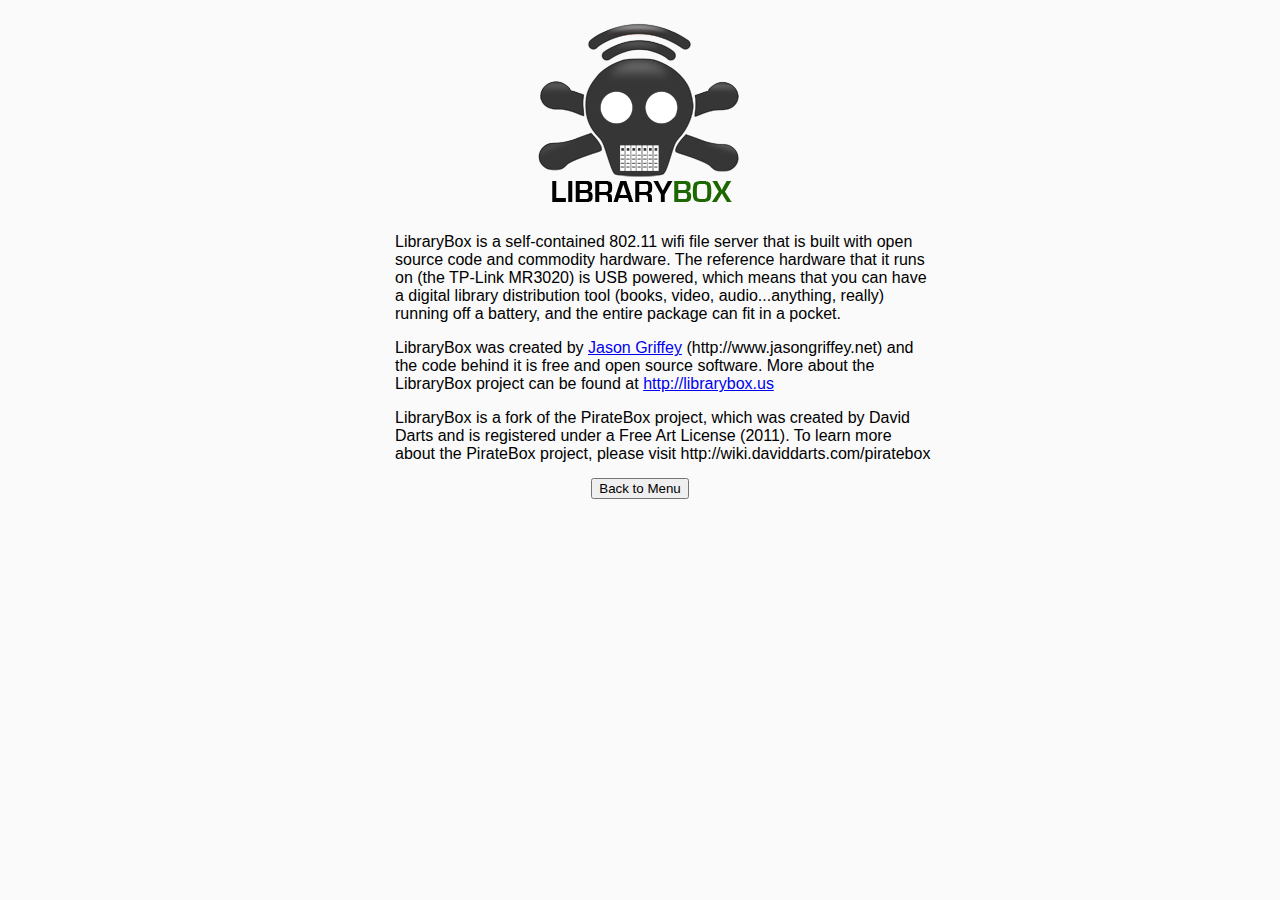
<file: READ.ME.htm>
<!DOCTYPE HTML PUBLIC "-//W3C//DTD HTML 3.2//EN">
     <html>
     <head>
<title>READ ME</title>
<style type="text/css">
<!--

body {margin: 0; border: 0; padding: 0px; background-color: #fafafa;
      text-align: center; font-size: 0.9em; font-family: sans-serif;
      padding-top: 20px;}

--></style>

     
     </head>
     <!-- LibraryBox - Free Content!       -->
     <body>
<p>

<img src="piratebox-logo.png" />

<p>

<table border=0 width=50% cellpadding=0 cellspacing=0 align=center>
<tr>
  <td width="75"><br></td>
  <td><p>LibraryBox is a self-contained 802.11 wifi file server that is built with open source code and commodity hardware. The reference hardware that it runs on (the TP-Link MR3020) is USB powered, which means that you can have a digital library distribution tool (books, video, audio...anything, really) running off a battery, and the entire package can fit in a pocket.</p>
<p>LibraryBox was created by <a href="http://jasongriffey.net">Jason Griffey</a> (http://www.jasongriffey.net) and the code behind it is free and open source software. More about the LibraryBox project can be found at <a href="http://librarybox.us">http://librarybox.us</a></p>  
<p>
LibraryBox is a fork of the PirateBox project, which was created by David Darts and is registered under a Free Art License (2011). To learn more about the PirateBox project, please visit http://wiki.daviddarts.com/piratebox</p>  
</td>
  <td width="25"><br></td>
</tr>
</table>


<p>
<form> 
<input type=button 
value="Back to Menu"
onClick="self.location='http://piratebox.lan'">
</form> 
</p>
</file>
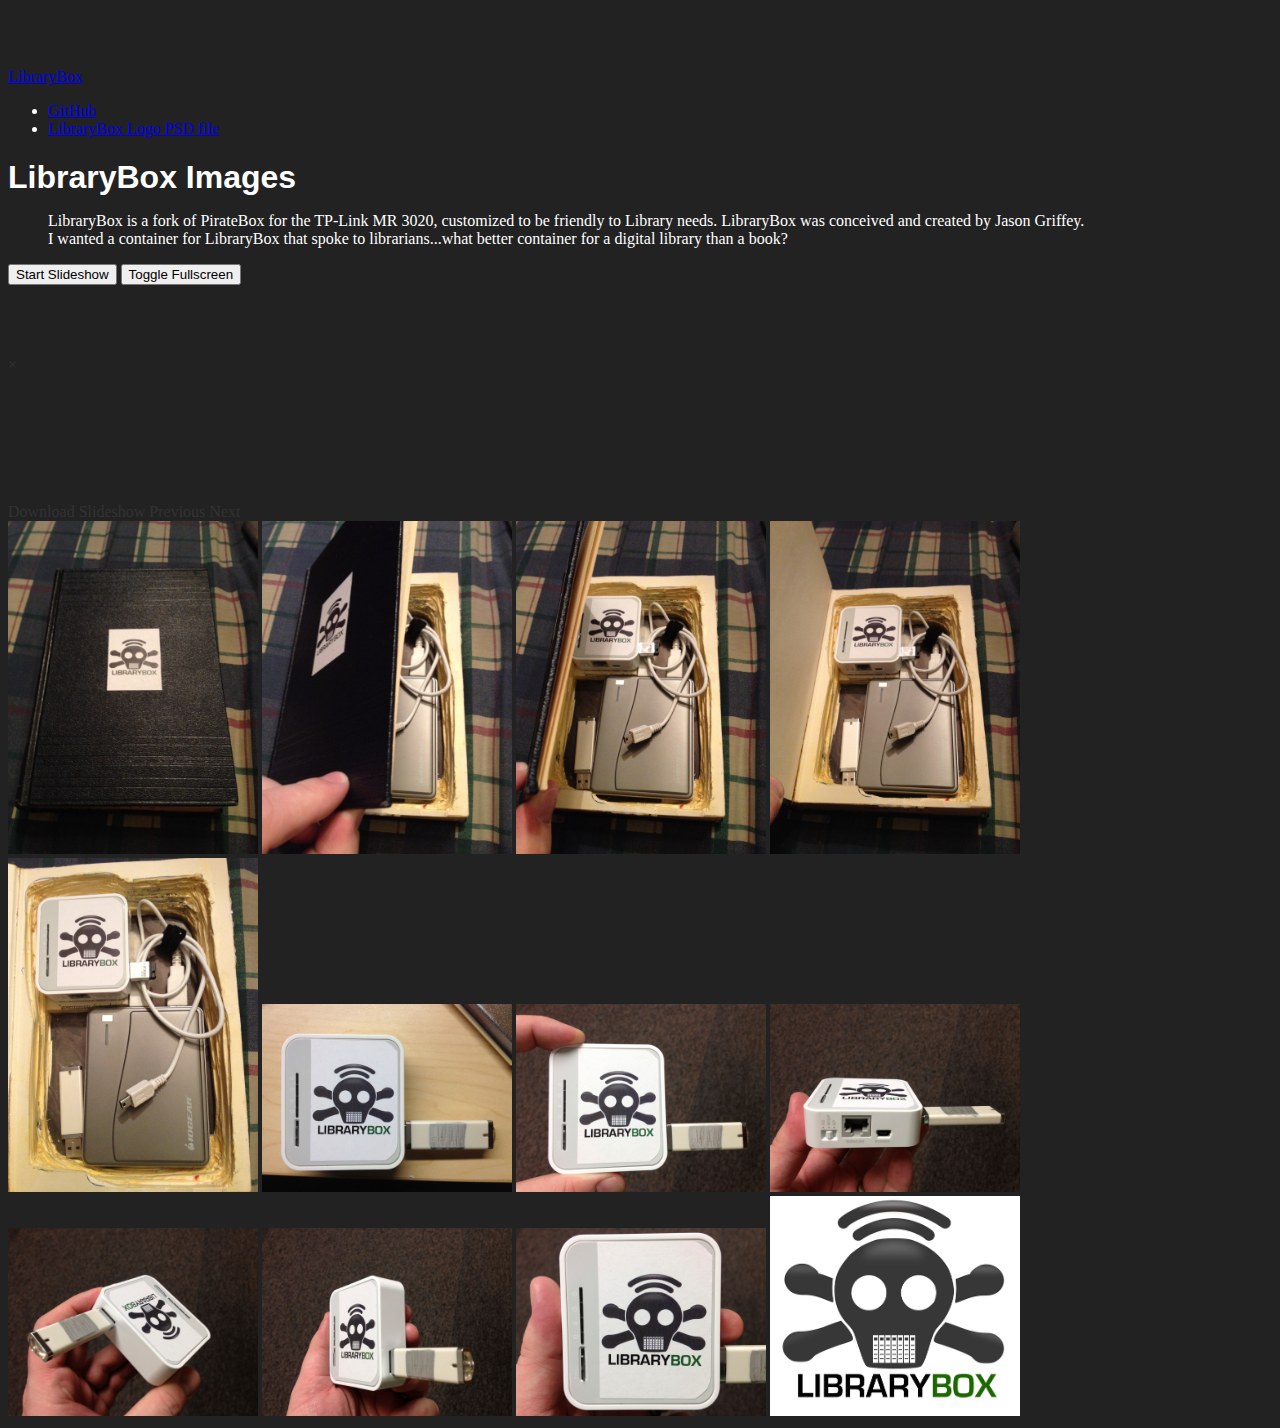
<file: website/images.html>
<!DOCTYPE HTML>
<!--
/*
 * Bootstrap Image Gallery 2.4
 * https://github.com/blueimp/Bootstrap-Image-Gallery
 *
 * Copyright 2011, Sebastian Tschan
 * https://blueimp.net
 *
 * Licensed under the MIT license:
 * http://www.opensource.org/licenses/MIT
 */
-->
<html lang="en">
<head>
<meta charset="utf-8">
<title>LibraryBox Image Gallery</title>
<meta name="viewport" content="width=device-width">
<link rel="stylesheet" href="http://blueimp.github.com/cdn/css/bootstrap.min.css">
<style>
body {
    padding-top: 60px;
    background: #222;
    color: #fff;
}
header {
    margin-bottom: 30px;
}
img {
	width: 250px;
	}
header h1 {
    font-family: 'Lucida Grande', 'Lucida Sans Unicode', Arial, sans-serif;
    color: #fff;
    margin-bottom: 10px;
}
header a {
    color: orange;
}
.modal {
    color: #333;
}
</style>
<link rel="stylesheet" href="http://blueimp.github.com/cdn/css/bootstrap-responsive.min.css">
<!--[if lt IE 7]><link rel="stylesheet" href="http://blueimp.github.com/cdn/css/bootstrap-ie6.min.css"><![endif]-->
<!--[if lt IE 9]><script src="http://html5shim.googlecode.com/svn/trunk/html5.js"></script><![endif]-->
<link rel="stylesheet" href="css/bootstrap-image-gallery.min.css">
</head>
<body>
<div class="navbar navbar-fixed-top">
    <div class="navbar-inner">
        <div class="container-fluid">
            <a class="btn btn-navbar" data-toggle="collapse" data-target=".nav-collapse">
                <span class="icon-bar"></span>
                <span class="icon-bar"></span>
                <span class="icon-bar"></span>
            </a>
            <a class="brand" href="./index.html">LibraryBox</a>
            <div class="nav-collapse">
                <ul class="nav">
                    <li><a href="https://github.com/griffey/LibraryBox/">GitHub</a></li>
                    <li><a href="http://www.jasongriffey.net/librarybox/images/Librarybox.psd">LibraryBox Logo PSD file</a></li>
                </ul>
            </div>
        </div>
    </div>
</div>
<div class="container-fluid">
    <header>
        <h1>LibraryBox Images</h1>
        <blockquote>
            <p>LibraryBox is a fork of PirateBox for the TP-Link MR 3020, customized to be friendly to Library needs. LibraryBox was conceived and created by Jason Griffey.<br>
            I wanted a container for LibraryBox that spoke to librarians...what better container for a digital library than a book?</p>
        </blockquote>
        <p>
            <button id="start-slideshow" class="btn btn-large btn-success" data-slideshow="5000" data-target="#modal-gallery" data-selector="#gallery a[rel=gallery]">Start Slideshow</button>
            <button id="toggle-fullscreen" class="btn btn-large btn-primary" data-toggle="button">Toggle Fullscreen</button>
        </p>
    </header>
    <div id="gallery" data-toggle="modal-gallery" data-target="#modal-gallery"></div>
    <br>
</div>
<!-- modal-gallery is the modal dialog used for the image gallery -->
<div id="modal-gallery" class="modal modal-gallery hide fade">
    <div class="modal-header">
        <a class="close" data-dismiss="modal">&times;</a>
        <h3 class="modal-title"></h3>
    </div>
    <div class="modal-body"><div class="modal-image"></div></div>
    <div class="modal-footer">
        <a class="btn modal-download" target="_blank">
            <i class="icon-download"></i>
            <span>Download</span>
        </a>
        <a class="btn btn-success modal-play modal-slideshow" data-slideshow="5000">
            <i class="icon-play icon-white"></i>
            <span>Slideshow</span>
        </a>
        <a class="btn btn-info modal-prev">
            <i class="icon-arrow-left icon-white"></i>
            <span>Previous</span>
        </a>
        <a class="btn btn-primary modal-next">
            <span>Next</span>
            <i class="icon-arrow-right icon-white"></i>
        </a>
    </div>
</div>
<script src="//ajax.googleapis.com/ajax/libs/jquery/1.7.1/jquery.min.js"></script>
<script src="http://blueimp.github.com/cdn/js/bootstrap.min.js"></script>
<script src="http://blueimp.github.com/JavaScript-Load-Image/load-image.min.js"></script>
<script src="js/bootstrap-image-gallery.min.js"></script>

<div id="gallery" data-toggle="modal-gallery" data-target="#modal-gallery">
      <a href="./images/book1.jpg" title="Book 1" rel="gallery"><img src="./images/book1.jpg" title="book1" rel="gallery"></a>
 <a href="./images/book2.jpg" title="Book 2" rel="gallery"><img src="./images/book2.jpg" title="book1" rel="gallery"></a>
  <a href="./images/book3.jpg" title="Book 3" rel="gallery"><img src="./images/book3.jpg" title="book1" rel="gallery"></a>
   <a href="./images/book4.jpg" title="Book 4" rel="gallery"><img src="./images/book4.jpg" title="book1" rel="gallery"></a>
    <a href="./images/book5.jpg" title="Book 5" rel="gallery"><img src="./images/book5.jpg" title="book1" rel="gallery"></a>
       <a href="./images/IMG_1171.jpg" title="Book 5" rel="gallery"><img src="./images/IMG_1171.jpg" title="book1" rel="gallery"></a>
       
<a href="./images/IMG_1172.jpg" title="Book 5" rel="gallery"><img src="./images/IMG_1172.jpg" title="book1" rel="gallery"></a>
              
<a href="./images/IMG_1173.jpg" title="Book 5" rel="gallery"><img src="./images/IMG_1173.jpg" title="book1" rel="gallery"></a>
                     
<a href="./images/IMG_1174.jpg" title="Book 5" rel="gallery"><img src="./images/IMG_1174.jpg" title="book1" rel="gallery"></a>
                            
<a href="./images/IMG_1175.jpg" title="Book 5" rel="gallery"><img src="./images/IMG_1175.jpg" title="book1" rel="gallery"></a>
                                   
<a href="./images/IMG_1176.jpg" title="Book 5" rel="gallery"><img src="./images/IMG_1176.jpg" title="book1" rel="gallery"></a>
                                          
<a href="./images/librarybox-logo_500w.png" title="Book 5" rel="gallery"><img src="./images/librarybox-logo_500w.jpg" title="book1" rel="gallery"></a>
                                          
                                          
</div>

<!--<script>
/*jslint unparam: true */
/*global window, document, $ */
$(function () {
    'use strict';

    // Start slideshow button:
    $('#start-slideshow').button().click(function () {
        var options = $(this).data(),
            modal = $(options.target),
            data = modal.data('modal');
        if (data) {
            $.extend(data.options, options);
        } else {
            options = $.extend(modal.data(), options);
        }
        modal.find('.modal-slideshow').find('i')
            .removeClass('icon-play')
            .addClass('icon-pause');
        modal.modal(options);
    });

    // Toggle fullscreen button:
    $('#toggle-fullscreen').button().click(function () {
        var button = $(this),
            root = document.documentElement;
        if (!button.hasClass('active')) {
            $('#modal-gallery').addClass('modal-fullscreen');
            if (root.webkitRequestFullScreen) {
                root.webkitRequestFullScreen(
                    window.Element.ALLOW_KEYBOARD_INPUT
                );
            } else if (root.mozRequestFullScreen) {
                root.mozRequestFullScreen();
            }
        } else {
            $('#modal-gallery').removeClass('modal-fullscreen');
            (document.webkitCancelFullScreen ||
                document.mozCancelFullScreen ||
                $.noop).apply(document);
        }
    });

    // Load images via flickr for demonstration purposes:
    $.ajax({
        url: 'http://api.flickr.com/services/rest/',
        data: {
            format: 'json',
            method: 'flickr.photosets.getPhotos',
            api_key: '851e9c06f7a500303cb4a81101dea348'
            { "photoset": { "id": "72157629664588427", "primary": "7014234059", "owner": "82697948@N00", "ownername": "griffey", 
    "photo": [
      { "id": "7014234059", "secret": "2037d4b8ae", "server": "7080", "farm": 8, "title": "LibraryBox Book 3", "isprimary": 1 },
      { "id": "6868124242", "secret": "b9055b16b6", "server": "6105", "farm": 7, "title": "LibraryBox Book 2", "isprimary": 0 },
      { "id": "6868123688", "secret": "7480e2005f", "server": "7097", "farm": 8, "title": "LibraryBox Book 5", "isprimary": 0 },
      { "id": "6868123206", "secret": "41d4377fd3", "server": "7104", "farm": 8, "title": "LibraryBox Book 4", "isprimary": 0 },
      { "id": "6868122644", "secret": "0a2c822d3b", "server": "7063", "farm": 8, "title": "LibraryBox Book 1", "isprimary": 0 },
      { "id": "7014231007", "secret": "ba0c1924c8", "server": "6060", "farm": 7, "title": "LibraryBox with USB", "isprimary": 0 },
      { "id": "6868121390", "secret": "a30dfea607", "server": "6105", "farm": 7, "title": "LibraryBox angled", "isprimary": 0 },
      { "id": "6868121240", "secret": "d5b5e042de", "server": "7234", "farm": 8, "title": "LibraryBox Hero Shot", "isprimary": 0 },
      { "id": "6868121058", "secret": "cb94ec0ba8", "server": "6233", "farm": 7, "title": "LibraryBox on table", "isprimary": 0 },
      { "id": "7014230399", "secret": "7051dac854", "server": "7133", "farm": 8, "title": "LibraryBox ports", "isprimary": 0 },
      { "id": "6868120830", "secret": "49a08d585c", "server": "7275", "farm": 8, "title": "LibraryBox angled", "isprimary": 0 },
      { "id": "7014269707", "secret": "88e0d6900d", "server": "7248", "farm": 8, "title": "Librarybox228", "isprimary": 0 },
      { "id": "6868160032", "secret": "d703bcab3c", "server": "6102", "farm": 7, "title": "Librarybox144", "isprimary": 0 },
      { "id": "7014269821", "secret": "f5e65b73b7", "server": "7189", "farm": 8, "title": "Librarybox72", "isprimary": 0 },
      { "id": "7014269861", "secret": "aa65761170", "server": "7204", "farm": 8, "title": "Librarybox57", "isprimary": 0 },
      { "id": "7014269919", "secret": "9b31e8ec7f", "server": "6212", "farm": 7, "title": "librarybox-logo", "isprimary": 0 },
      { "id": "6868160260", "secret": "8108479e0b", "server": "6228", "farm": 7, "title": "librarybox-logo_500w", "isprimary": 0 },
      { "id": "7014270117", "secret": "b9e574f818", "server": "7246", "farm": 8, "title": "librarybox-logo_350w", "isprimary": 0 },
      { "id": "7014270189", "secret": "30dc01c900", "server": "7044", "farm": 8, "title": "librarybox-logo_250w", "isprimary": 0 },
      { "id": "6868160326", "secret": "2fa3a0f24f", "server": "7065", "farm": 8, "title": "librarybox-logo_large", "isprimary": 0 }
    ], "page": 1, "per_page": "500", "perpage": "500", "pages": 1, "total": 20 }, "stat": "ok" }
        },
	    dataType: 'jsonp',
        jsonp: 'jsoncallback'
    }).done(function (data) {
        var gallery = $('#gallery'),
            url;
        $.each(data.photos.photo, function (index, photo) {
            url = 'http://farm' + photo.farm + '.static.flickr.com/' +
                photo.server + '/' + photo.id + '_' + photo.secret;
            $('<a rel="gallery"/>')
                .append($('<img>').prop('src', url + '_s.jpg'))
                .prop('href', url + '_b.jpg')
                .prop('title', photo.title)
                .appendTo(gallery);
        });
    });
});
</script>-->
</body> 
</html>
</file>
